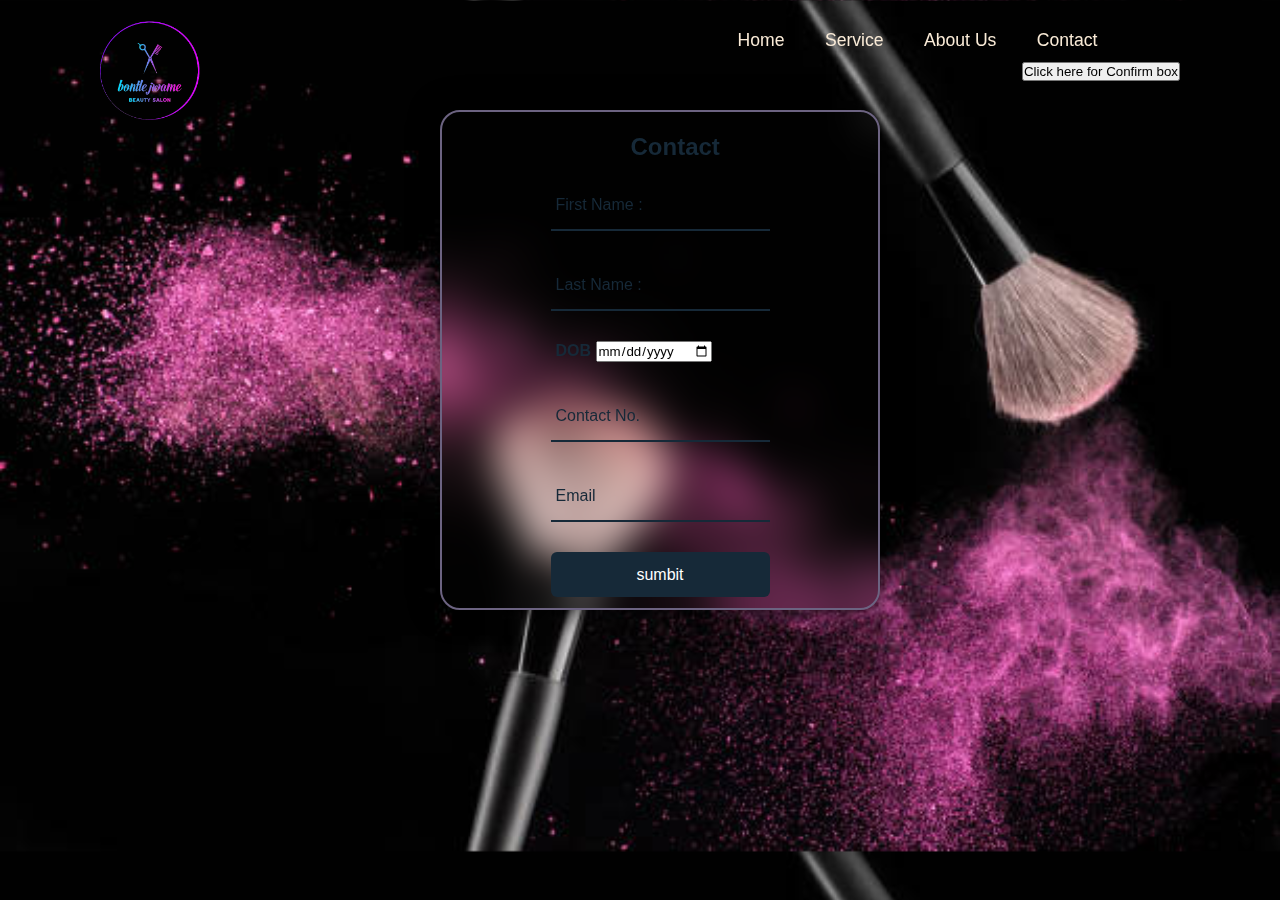
<file: my pages/Contact.html>
<!DOCTYPE html>
<html lang="en">
<head>
    <meta charset="UTF-8">
    <meta http-equiv="X-UA-Compatible" content="IE=edge">
    <meta name="viewport" content="width=device-width, initial-scale=1.0">
    <title>Hello World</title>
    <link href="https://cdn.jsdelivr.net/npm/bootstrap@5.0.2/dist/css/bootstrap.min.css" rel="stylesheet" integrity="sha384-EVSTQN3/azprG1Anm3QDgpJLIm9Nao0Yz1ztcQTwFspd3yD65VohhpuuCOmLASjC" crossorigin="anonymous">
    <link rel="stylesheet" href="style.css">
</head>
<body>
    <header>
        <img src="my logo.png" height="100px" width="100px">
        <nav class="navbar">
            <a href="index">Home</a>
            <a href="project">Service</a>
            <a href="about us">About Us</a>
            <a href="Contact ">Contact</a>
            <button onclick="geekConfirm()">
                Click here for Confirm box
            </button>
        </nav>
    </header>

<div class="wrapper">
    <div class="form box-login">
        <h2>Contact</h2>
        <form action="#">
            <div class="input-box">
                <input type="text"  placeholder="" required>
                <label for="fname">First Name :</label>
            </div>

            <div class="input-box">
                <input type="text"  placeholder="" required>
                <label for="lname">Last Name :</label>
            </div>
            <div class="COMBO">
                <label for="DOB">DOB</label>
                <input type="date" value="Age" placeholder="">
            </div>
            <div class="input-box">
            <input type="number" placeholder="" required>
            <label for="Contact No.">Contact No.</label>
        </di>
            </div>
                <div class="input-box">
                <input type="email" placeholder="" required>
                <label for="email">Email</label>
            </di>
            </div>
            <button type="sumbit" class="btn">sumbit</button>
            </div>
        </form>
    </div>
</div>
    
</body>
</html>
</file>
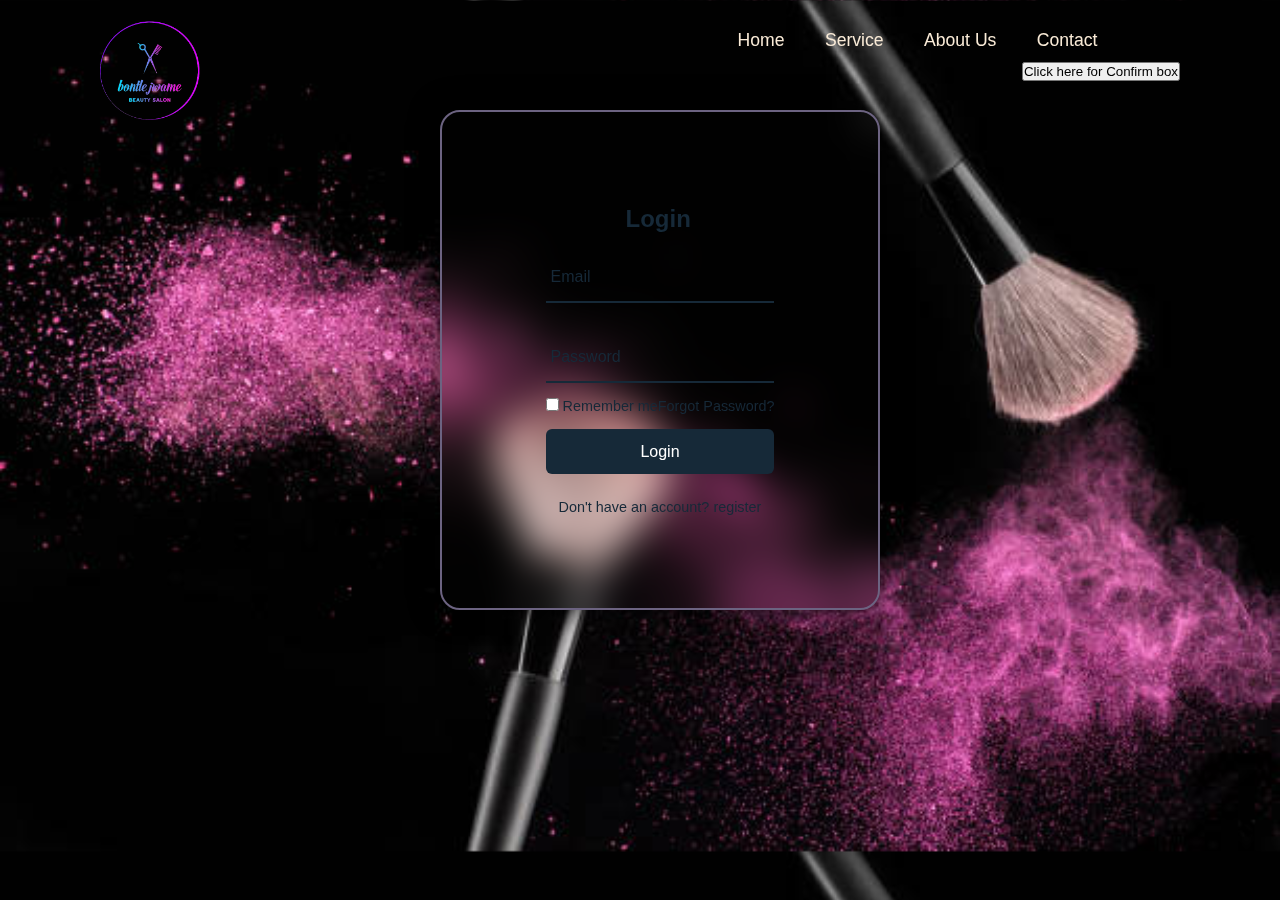
<file: my pages/login.html>
<!DOCTYPE html>
<html lang="en">
<head>
    <meta charset="UTF-8">
    <meta http-equiv="X-UA-Compatible" content="IE=edge">
    <meta name="viewport" content="width=device-width, initial-scale=1.0">
    <title>Hello World</title>
    <link href="https://cdn.jsdelivr.net/npm/bootstrap@5.0.2/dist/css/bootstrap.min.css" rel="stylesheet" integrity="sha384-EVSTQN3/azprG1Anm3QDgpJLIm9Nao0Yz1ztcQTwFspd3yD65VohhpuuCOmLASjC" crossorigin="anonymous">
    <link rel="stylesheet" href="style.css">
</head>
<body>
    <header>
        <img src="my logo.png" height="100px" width="100px">
        <nav class="navbar">
            <a href="index">Home</a>
            <a href="project">Service</a>
            <a href="about us">About Us</a>
            <a href="Contact ">Contact</a>
            <button onclick="geekConfirm()">
                Click here for Confirm box
            </button>
        </nav>
    </header>

<div class="wrapper">
    <div class="form box-login">
        <h2>Login</h2>
        <form action="#">
            <div class="input-box">
                <span class="icon"></span>
                <input type="email" placeholder="" required>
                <label>Email</label>
            </div>

                <div class="input-box">
                    <span class="icon"></span>
                    <input type="password" placeholder="" required>
                    <label>Password</label>
            </div>
            <div class="Remember">
                <label><input type="checkbox"> Remember me</label>
                <a href="#">Forgot Password?</a>
            </div>
            <button type="sumbit" class="btn">Login</button>
            <div class="login-register">
                <p>Don't have an account? <a href="#">register</a></p>
            </div>
        </form>
    </div>
</div>
    
</body>
</html>
</file>
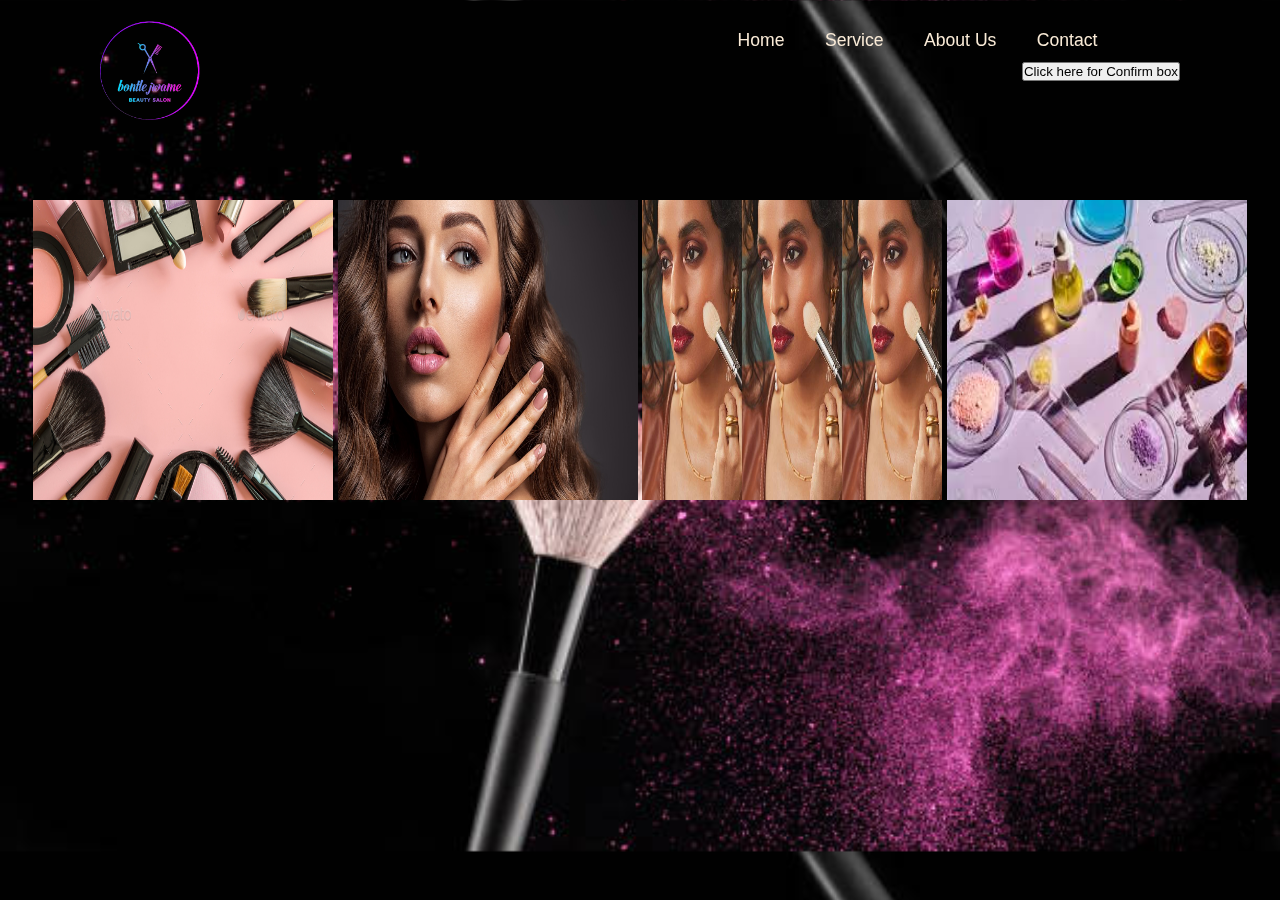
<file: my pages/Service.html>
<!DOCTYPE html>
    <html lang="en">
    <head>
        <meta charset="UTF-8">
        <meta http-equiv="X-UA-Compatible" content="IE=edge">
        <meta name="viewport" content="width=device-width, initial-scale=1.0">
        <title>Hello World</title>
        <link href="https://cdn.jsdelivr.net/npm/bootstrap@5.0.2/dist/css/bootstrap.min.css" rel="stylesheet" integrity="sha384-EVSTQN3/azprG1Anm3QDgpJLIm9Nao0Yz1ztcQTwFspd3yD65VohhpuuCOmLASjC" crossorigin="anonymous">
        <link rel="stylesheet" href="style.css">
    </head>
    <body>
        <header>
            <img src="my logo.png" height="100px" width="100px">
            <nav class="navbar">
                <a href="index">Home</a>
                <a href="project">Service</a>
                <a href="about us">About Us</a>
                <a href="Contact ">Contact</a>
                <button onclick="geekConfirm()">
                    Click here for Confirm box
                </button>
            </nav>
        </header>
         
        <div class="pic">
        <img src="makeup.jpg" width="300px" height="300px">
        <img src="nails1.jpg" width="300px" height="300px">
        <img src="salon2.jpeg" width="300px" height="300px">
        <img src="download.jpg" width="300px" height="300px">
     </div>

</body>
</html>
</file>
<file: my pages/style.css>
*{
    margin: 0;
    padding: 0;
    box-sizing: border-box;
    font-family: 'popin',sans-serif;
}
body{
width: 100%;
height: 100;
background-image: url(makeup1.jpg);
background-size:cover;

display: flex;
justify-content: center;
align-items: center;
min-height: auto;
}

header{
    position:fixed;
    top: 0;
    left: 0;
    width: 100%;
    padding:20px 100px ;
    display: flex;
    justify-content: space-between;
    align-items: center;
    z-index: 99;
}

.logo{
    font-stretch: semi-expanded;
    font-family:Helvetica;
    font-style: bold;
    font-weight: bolder;
    font-size: 2em;
    text-decoration:line dashed;
    color: rgb(186, 47, 190);
    user-select: none;
    border-color: rgb(199, 6, 96);
}

.navbar a{
    
    position: relative; left: 80px; top: -30px;
    font-size: 1.1em;
    color: antiquewhite;
    text-decoration: aliceblue;
    font-weight: 500;
    margin-left: 36px;
}

.navbar a::after{
    content: '';
    position: absolute;
    left: 0;
    bottom: -6px;
    width: 100%;
    height: 3px;
    background: white;
    border-radius: 5px;
    transform-origin: right;
    transform: scaleX(0);
    transition: transform .5s;
}

.navbar a:hover::after{
    transform: scaleX(1);
    transform-origin: left;
}
.navbar a:hover{
    color: rgb(108, 99, 129);
}

.content{
    width: 100%;
    position: absolute;
    top: 50%;
    transform: translateY(-50%);
    text-align: center;
    color: #fff;
    align-items: center;
}

content{
    font-size: 70%;
    margin-top: 80%;
    font-family: 'Times New Roman', Times, serif;
    font: bold;
}

.content .P{
    margin: 20px auto;
    font-weight:100 ;
    line-height:25px ;
    font: size 445px;
    text-decoration-color: aliceblue;
    text-decoration: solid;
    font-family: tahoma;
}
h2{
    color: #162938;
    position: relative; right: -80px; bottom: -10px;
}
.wrapper{
    position: relative; right: -20px; bottom:-110px;
    width:440px ;
    height: 500px;
    background:transparent;
    border: 2px solid rgb(108, 99, 129);
    border-radius: 20px;
    backdrop-filter: blur(20px);
    box-shadow: 0 0 30px rgba(0, 0, 3, 0.75);
    display: flex;
    justify-content: center;
    align-items: center;
}
.pic{
    position: relative;bottom: -200px;;
}

.wrapper .form box-login{
    width: 100%;
    padding: 10px;
}
.COMBO{ 
    width: 100%;
    height: 100%;
    background: transparent;
    border: none;
    outline: none;
    font-size: -1em;
    color: #162938;
    font-weight: 600;
    padding: 0 35px 0 5px;
}
.COMBO input:focus~label,
.COMBO input:valid~label{
    top: -5px;
}

.form box-login h2{
    font-size: 2em;
    color: rgb(21, 21, 61);
    text-align: center;
}

.input-box{
    position: relative;
    width: 100%;
    height: 50px;
    border-bottom: 2px solid #162938;
    margin: 30px 0;
}

.input-box label{
    position: absolute;
    top: 50%;
    left: 5px;
    transform: translateY(-50%);
    font-size: 1em;
    color: #162938;
    width: 500;
    pointer-events: none;
    transition: -5s;
}

.input-box input:focus~label,
.input-box input:valid~label{
    top: -5px;
}


.input-box input{
    width: 100%;
    height: 100%;
    background: transparent;
    border: none;
    outline: none;
    font-size: -1em;
    color: #162938;
    font-weight: 600;
    padding: 0 35px 0 5px;
}

.Remember{
    font-size: .9em;
    color: #162938;
    font-weight: 500;
    margin: -15px 0 15px;
    display: flex;
    justify-content: space-between;
}

.Forgot-password label input{
    accent-color: #162938;
    margin-right: 3px;
}
.Remember a{
    color: #162938;
    text-decoration: none;
}

.Forgot-password a:hover{
    text-decoration: underline;
}

.btn{
    width: 100%;
    height: 45px;
    background: #162938;
    border: none;
    outline: none;
    border-radius: 6px;
    cursor: pointer;
    font-size: 1em;
    color: white;
    font-weight: 500;
}

.login-register{
    font-size: .9em;
    color: #162938;
    text-align: center;
    font-weight: 500;
    margin: 25px 0 10px;
}

.login-register p a {
    color: #162938;
    text-decoration: none;
    font-weight: 500;
}
.login-register p a:hover{
    text-decoration: underline;
    
}
</file>
